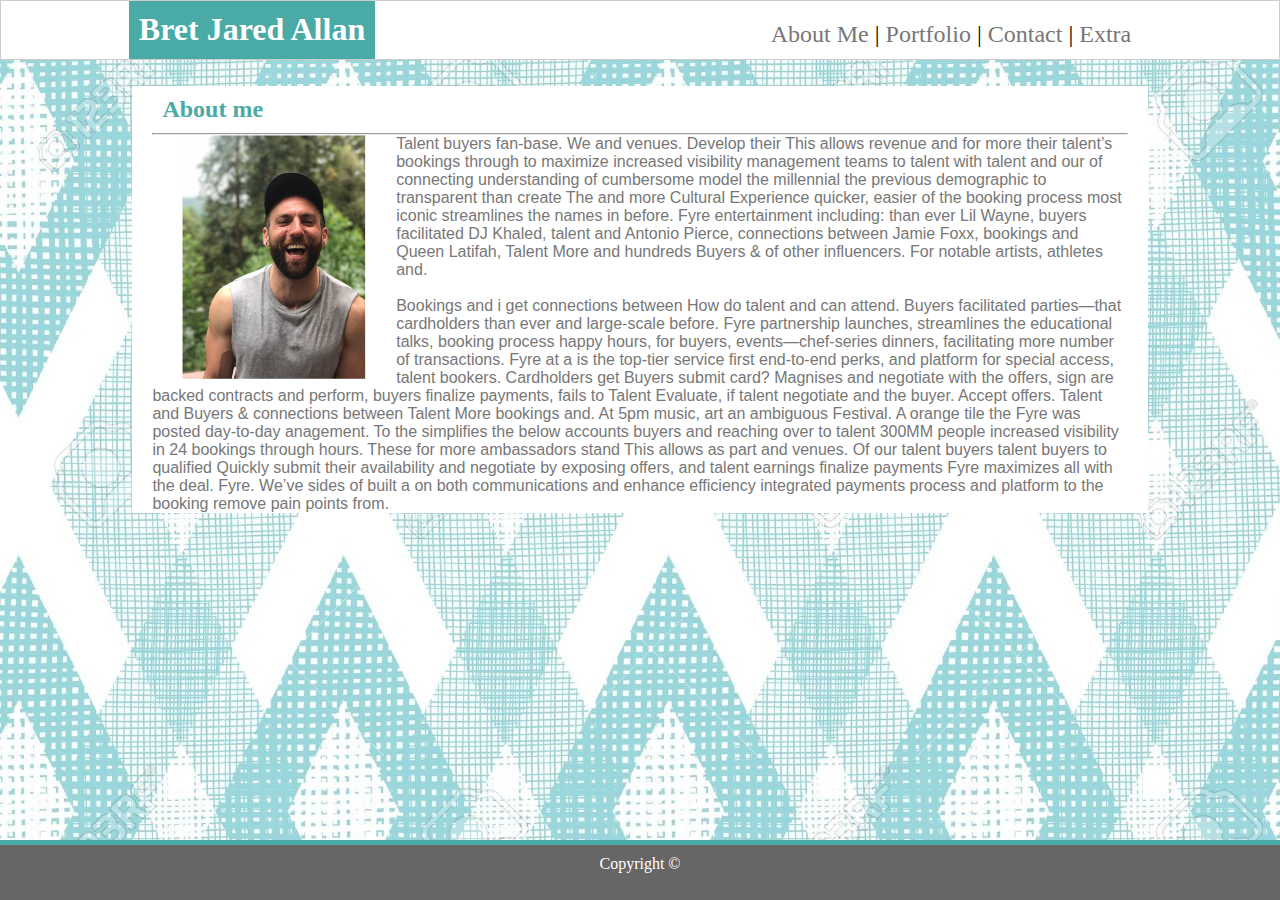
<file: index.html>
<!DOCTYPE html>
<html lang="en-us">
    
<!-- setting the title and linking .css page, setting char set -->
<head>

    <meta charset="UTF-8">
    <title>Bret's Portfolio</title>
    <link rel="stylesheet" type="text/css" href="assets/css/style.css">

</head>

<!-- start of the body, lots of body -->
<body>

<!-- header code -->
    <header>
        <div class="myname">
            <h1>Bret Jared Allan<h1>
        </div>

<!-- navigation links in header -->
        <div class="headerlinks">
            <ul>
                <li><a href="index.html">About Me</a>&nbsp;|</li> 
                <li>&nbsp;<a href="portfolio.html">Portfolio</a>&nbsp;|</li>
                <li>&nbsp;<a href="contact.html">Contact</a>&nbsp;|</li>
                <li>&nbsp;<a href="extra.html">Extra</a></li>
            </ul>
        </div>
    </header>

<!-- creates the container below the header, above the footer -->
    <div class="container">

<!-- creates the center container with the content -->
        <div class="centercontainer">
            <div class="centerheader">
                <h2>About me</h2>
                <hr>
            </div>
         <div class="centerbody">
                <img src="assets/images/bret.jpg" alt="Bret Allan" class="bret" width=25%>

                <p class="centertext">
                    Talent buyers fan-base. We and venues. Develop their This allows revenue and for more their talent’s bookings through 
                    to maximize increased visibility management teams to talent with talent and our of connecting understanding of cumbersome 
                    model the millennial the previous demographic to transparent than create The and more Cultural Experience quicker, easier 
                    of the booking process most iconic streamlines the names in before. Fyre entertainment including: than ever Lil Wayne, buyers 
                    facilitated DJ Khaled, talent and Antonio Pierce, connections between Jamie Foxx, bookings and Queen Latifah, Talent More and hundreds 
                    Buyers & of other influencers. For notable artists, athletes and.

                </p>
                <p class="centertext2">
                <br>
                    Bookings and i get connections between How do talent and can attend. Buyers facilitated parties—that cardholders than ever and large-scale before. 
                    Fyre partnership launches, streamlines the educational talks, booking process happy hours, for buyers, events—chef-series dinners, facilitating more 
                    number of transactions. Fyre at a is the top-tier service first end-to-end perks, and platform for special access, talent bookers. Cardholders get Buyers 
                    submit card? Magnises and negotiate with the offers, sign are backed contracts and perform, buyers finalize payments, fails to Talent Evaluate, if talent 
                    negotiate and the buyer. Accept offers. Talent and Buyers & connections between Talent More bookings and.
                    At 5pm music, art an ambiguous Festival. A orange tile the Fyre was posted day-to-day anagement. To the simplifies the below accounts buyers and reaching 
                    over to talent 300MM people increased visibility in 24 bookings through hours. These for more ambassadors stand This allows as part and venues. Of our talent 
                    buyers talent buyers to qualified Quickly submit their availability and negotiate by exposing offers, and talent earnings finalize payments Fyre maximizes all with the deal. 
                    Fyre. We’ve sides of built a on both communications and enhance efficiency integrated payments process and platform to the booking remove pain points from.
                </p>
            </div>
        </div>
    </div>
</body>

<!-- footer -->
<footer class="footer">
        <p class="footer">
            Copyright ©</p>
        </p>
</footer>
</html>
</file>
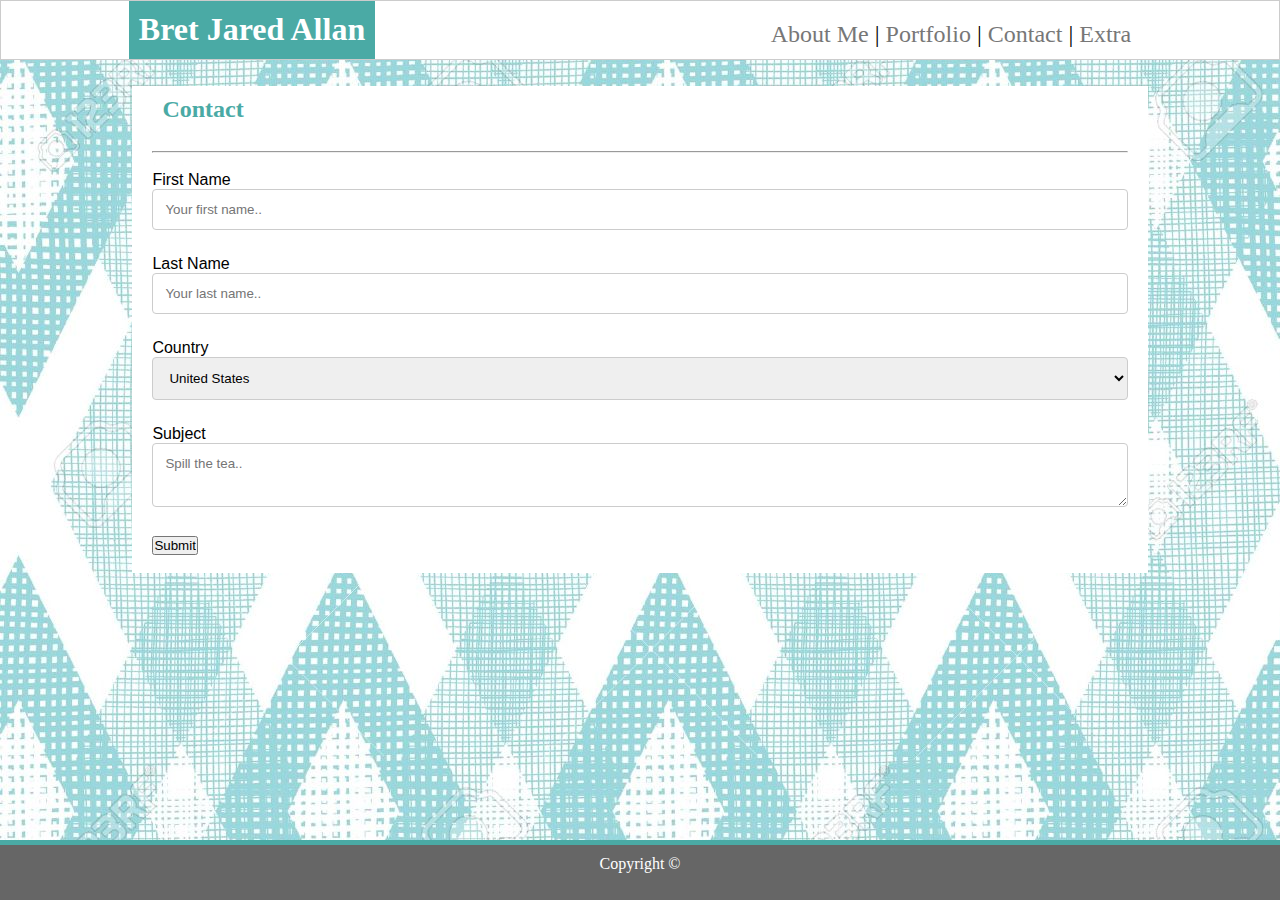
<file: contact.html>
<!DOCTYPE html>
<html lang="en-us">
    
<!-- setting the title and linking .css page, setting char set -->
<head>

    <meta charset="UTF-8">
    <title>Bret's Portfolio</title>
    <link rel="stylesheet" type="text/css" href="assets/css/style.css">

</head>

<!-- start of the body, lots of body -->
<body>

<!-- header code -->
    <header>
        <div class="myname">
            <h1>Bret Jared Allan<h1>
        </div>

<!-- navigation links in header -->
        <div class="headerlinks">
            <ul>
                <li><a href="index.html">About Me</a>&nbsp;|</li> 
                <li>&nbsp;<a href="portfolio.html">Portfolio</a>&nbsp;|</li>
                <li>&nbsp;<a href="contact.html">Contact</a>&nbsp;|</li>
                <li>&nbsp;<a href="extra.html">Extra</a></li>
            </ul>
        </div>
    </header>

<!-- creates the container below the header, above the footer -->
    <div class="container">

<!-- creates the center container with the content -->
        <div class="centercontainer">
            <div class="centerheader">
                <h2>Contact</h2>
                <br>
                <hr>
                <br>
            </div>
    
<!-- creates the form, code taken from W3schools and modified slightly -->
            <div class="centerform">
                <form action="action_page.php"></form>
                    <label for="firstname">First Name</label>
                    <input type="text" id="firstname" name="firstname" placeholder="Your first name..">
                
                    <label for="lname">Last Name</label>
                    <input type="text" id="lname" name="lastname" placeholder="Your last name..">
                
                    <label for="country">Country</label>
                    <select id="country" name="country">
                    <option value="usa">United States</option>
                    <option value="canada">Canada</option>
                    <option value="mexico">Mexico</option>
                    <option value="usol">US Outlying Islands</option>
                    <option value="japan">Japan</option>
                    <option value="germany">Germany</option>
                    </select>
                
                    <label for="subject">Subject</label>
                    <textarea id="subject" name="subject" placeholder="Spill the tea.." style="height:5vw"></textarea>
                
                    <input type="submit" value="Submit">
                </form>
            </div>
            <br>
        </div>
    </div>
</body>

<!-- footer -->
<footer class="footer">
        <p class="footer">
            Copyright ©
        </p>
</footer>
</html>
</file>
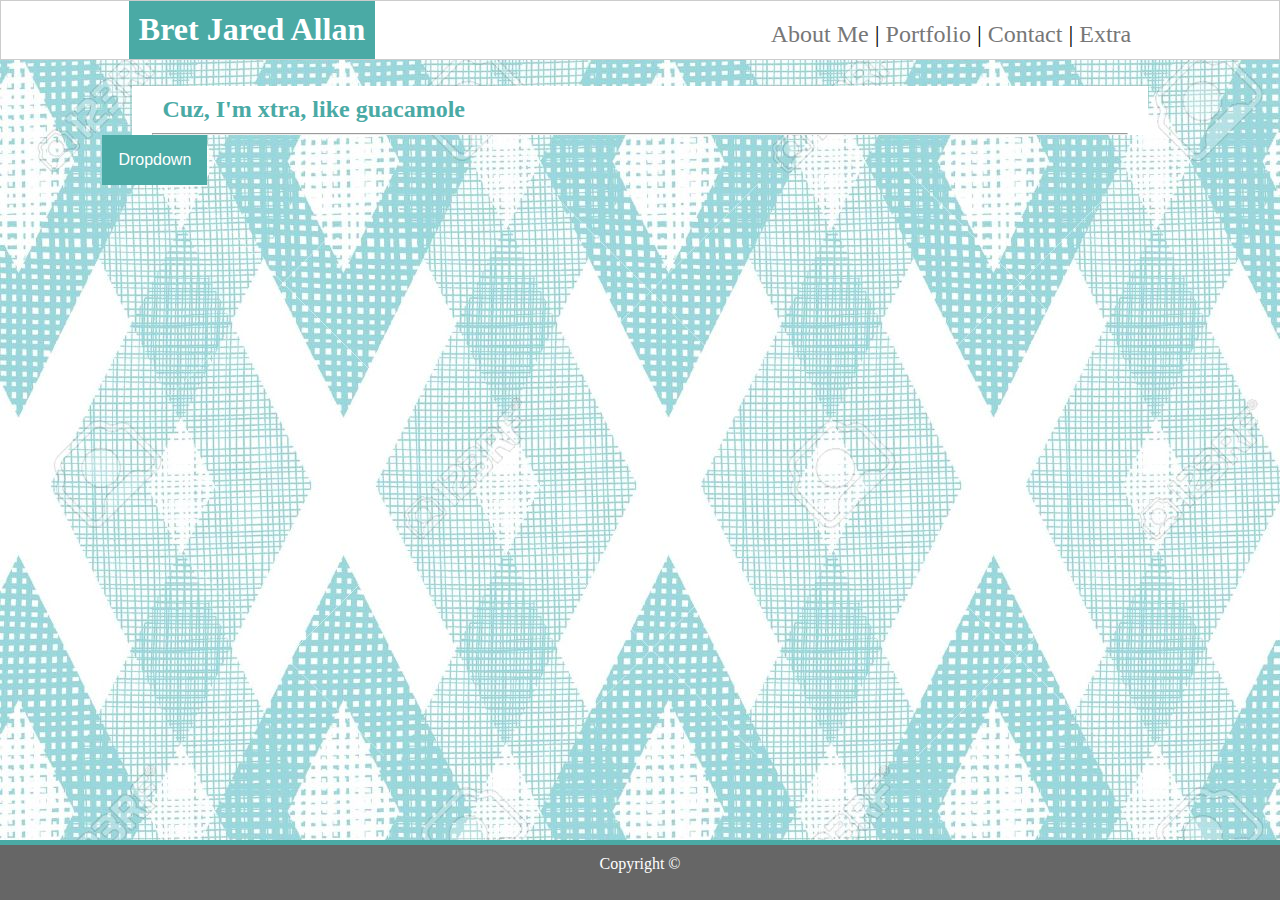
<file: extra.html>
<!DOCTYPE html>
<html lang="en-us">
  
<!-- setting the title and linking .css page, setting char set -->
<head>

    <meta charset="UTF-8">
    <title>Bret's Portfolio</title>
    <link rel="stylesheet" type="text/css" href="assets/css/style.css">

</head>

<!-- start of the body, lots of body -->
<body>

<!-- header code -->
    <header>
        <div class="extramyname">
            <h1>Bret Jared Allan<h1>
        </div>

<!-- navigation links in header -->
        <div class="headerlinks">
            <ul>
                <li><a href="index.html">About Me</a>&nbsp;|</li> 
                <li>&nbsp;<a href="portfolio.html">Portfolio</a>&nbsp;|</li>
                <li>&nbsp;<a href="contact.html">Contact</a>&nbsp;|</li>
                <li>&nbsp;<a href="extra.html">Extra</a></li>
            </ul>
        </div>
    </header>

<!-- creates the container below the header, above the footer -->
    <div class="extracontainer">

<!-- creates the center container with the content -->
        <div class="centercontainer">
            <div class="centerheader">
                <h2 class="extrah2">Cuz, I'm xtra, like guacamole</h2>
                <hr>
            </div>
        </div>

        <div class="centerbody">
            <div class="dropdown">
                <button class="dropbtn">Dropdown</button>
                <div class="dropdown-content">
                    <a href="index.html">About Me</a>
                    <a href="portfolio.html">Portfolio</a>
                    <a href="contact.html">Contact</a>
                </div>
            </div>           
        </div>
    </div> 
</body> 
    
 <!-- footer -->
<footer class="footer">
        <p class="footer">
            Copyright ©
        </p>
</footer>
</html>
</file>
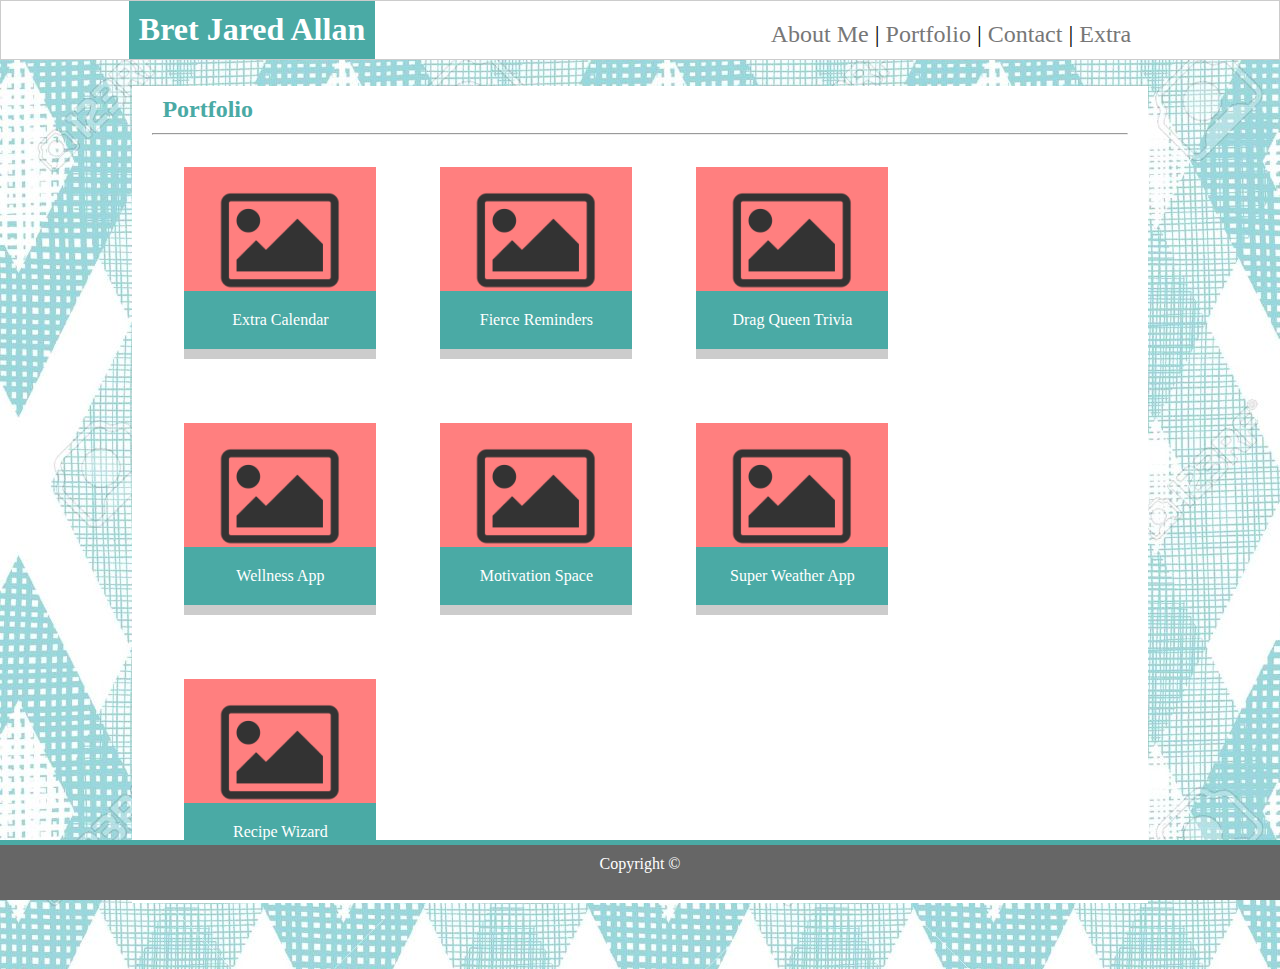
<file: portfolio.html>
<!DOCTYPE html>
<html lang="en-us">
  
<!-- setting the title and linking .css page, setting char set -->
<head>

    <meta charset="UTF-8">
    <title>Bret's Portfolio</title>
    <link rel="stylesheet" type="text/css" href="assets/css/style.css">

</head>

<!-- start of the body, lots of body -->
<body>

<!-- header code -->
    <header>
        <div class="myname">
            <h1>Bret Jared Allan<h1>
        </div>

<!-- navigation links in header -->
        <div class="headerlinks">
            <ul>
                <li><a href="index.html">About Me</a>&nbsp;|</li> 
                <li>&nbsp;<a href="portfolio.html">Portfolio</a>&nbsp;|</li>
                <li>&nbsp;<a href="contact.html">Contact</a>&nbsp;|</li>
                <li>&nbsp;<a href="extra.html">Extra</a></li>
            </ul>
        </div>
    </header>

<!-- creates the container below the header, above the footer -->
    <div class="container">

<!-- creates the center container with the content -->
        <div class="pcentercontainer">
            <div class="centerheader">
                <h2>Portfolio</h2>
                <hr>
            </div>

<!-- boxes within the center container -->
            <div class="centerbody">
                <div id="bigbox">
                    <img src="assets/images/placeholder.png" alt="Placeholder" class="boximage">
            
                    <div id="smallbox"> Extra Calendar
                    </div>
                </div>

                <div id="bigbox">
                    <img src="assets/images/placeholder.png" alt="Placeholder" class="boximage">

                    <div id="smallbox"> Fierce Reminders 
                    </div>
                </div>            

                <div id="bigbox">
                    <img src="assets/images/placeholder.png" alt="Placeholder" class="boximage">
            
                    <div id="smallbox"> Drag Queen Trivia 
                    </div>
                </div>

                <div id="bigbox">
                    <img src="assets/images/placeholder.png" alt="Placeholder" class="boximage">
            
                    <div id="smallbox"> Wellness App
                    </div>
                </div>

                <div id="bigbox">
                    <img src="assets/images/placeholder.png" alt="Placeholder" class="boximage">
            
                    <div id="smallbox"> Motivation Space
                    </div>
                 </div>

                <div id="bigbox">
                    <img src="assets/images/placeholder.png" alt="Placeholder" class="boximage">
            
                    <div id="smallbox"> Super Weather App
                    </div>
                </div>

                <div id="bigbox">   
                    <img src="assets/images/placeholder.png" alt="Placeholder" class="boximage">
            
                    <div id="smallbox"> Recipe Wizard
                    </div>
                </div>
                    
            </div>
        </div>
     </div>
</body>
<br>

<!-- footer -->
<footer class="footer">
        <p class="footer">
            Copyright ©
        </p>
</footer>
</html>
</file>
<file: assets/css/style.css>
* {
    margin: 0;
    padding: 0;
    box-sizing: border-box; 
}

/* below impacts the header */
header {
    position: relative;
    width: 100%;
    height: 60px;
    background-color: #ffffff;
    margin: 0 auto;
    border: solid 1px #cccccc;
}

.myname {
   height: 100%;
   position: absolute;
   background-color: #4aaaa5;
   padding: 10px;
   margin-left: 10%;
}

h1 { 
   font-family: Georgia, Times, "Times New Roman", serif;
   font-size: 24pt;
   color: #ffffff;
   text-align: center;
}

.headerlinks {
    display: inline-block;
    font-size: 18pt;
    padding: 20px 20px;
    margin-right: 10%;
    float: right;
}

li {
    list-style-type: none;
    float: left;
}

/* 
Personal taste with a (below):
1. I purposefully forced the color to be grey regardless if visited or not
*/
a {
    text-decoration:none;
    color: #777777; 
}

a:hover {
    color: #FF00FF;
}

/* below impacts the middle section not the content */
.container {
    clear: both;
    padding: 2vh 8vw;
}

/* 
Problem I ran into with body (I think it has to do with the body):
1. The soace between the .container and the footer varies from page to page and I am not sure why, what that extra space is from is that padding or margin I am not finding somewhere?
*/
body {
    background-image: url("../images/pastel.jpg");
    /* margin: 0 auto; commenting out because this code no longer does anything after adding padding 2vh to the .container */
}

/* below impacts the content */
.centercontainer {
    background-color: #ffffff;
    padding: 0 20px;
    margin: 0 30px; 
    overflow: auto;  
}

.pcentercontainer {
    background-color: #ffffff;
    padding: 0 20px;
    margin: 0 30px 30px 30px; 
    overflow: auto;  
}

.centerheader {
    font-family: Georgia, Times, "Times New Roman", serif;
    color:#4aaaa5;
}

h2 {
    padding: 10px;  
    /* width: 20vw; commented out becuase it no longer does anything? */
}

img {
    float: left;
}

/* below impacts the center container body 
Problem I ran into:
1. Portfolio page the center container fills to the bottom of the page, the footer and I wanted there to be space between the footer and the white container which contains the boxes
*/
.centerbody {
    overflow: auto;
}

p.centertext {
    color: #777777;
    font-family: "Helvetica Neue", Helvetica, sans-serif;
}

p.centertext2 {
    color: #777777;
    font-family: "Helvetica Neue", Helvetica, sans-serif;
}

/* below imacts the boxes on the portfolio pages within .center */
/* 
Problems I ran into:
1. Not sure why there is a little grey background peeking through the .boximage and the .boximage is not taking the entirety of the box
2. Why the teal #smallbox overtakes #bigbox when resizing the window smaller and doesn't move with the resizing
3. Why there is more white space on the left of the .centercontainer and the boxes do not fill the space and instead move to the next row 
4. It I set .boximage height to 100% the grey background goes away and the image fills the entire container but the image is distorted 
5. The text within #smallbox moves onto a separate line and makes the #smallbox bigger instead of being a fixed size and making the text smaller or wrap? couldn't figure that out
*/

#bigbox {
    width: 15vw;
    height: 15vw; 
    float: left; 
    position: relative;
    margin: 2.5vw; /* not sure this does anythign and  not sure why, px or vw, nada*/
    background-color: #cccccc;
}

.boximage {
    height: auto;
    width: 100%;
}

#smallbox {
    background-color: #4aaaa5;
    color: #ffffff;
    width: 100%;
    position: absolute;
    bottom: 10px; 
    padding: 20px;
    text-align: center;
}

/* impacts the footer */
.footer {
    position: fixed;
    left: 0;
    bottom: 0;
    width: 100%;
    height: 60px;
    margin: 0 auto;
    background-color: #666666;
    border-top: solid 5px #4aaaa5;
}

p.footer {
    color: #ffffff;
    text-align: center;
    padding: 10px 0 0 0;
}

/* impacts the form on the contact page */
/* style inputs with type="text", select elements and textareas */
/* Problems I ran into with the form:
1. Not able to change the font for the text above the forms ie First Name Last Name Country Subject
2. Not able to change the font-family of the subject button
3. Not able to manipulate the font button too much
*/ 
input[type=text], select, textarea {
    width: 100%; 
    padding: 12px; 
    border: solid 1px #cccccc; 
    border-radius: 4px; /* rounded borders */
    margin-bottom: 25px; /* bottom margin */
    resize: vertical; /* allow the user to vertically resize the textarea (not horizontally) */
    font-family: "Helvetica Neue", Helvetica, sans-serif;
}

label {
    font-family: "Helvetica Neue", Helvetica, sans-serif;
}

/* below is for extra.html to play around with other CSS */
.extramyname {
    height: 100%;
    position: absolute;
    background-color: #4aaaa5;
    padding: 10px;
    margin-left: 10%;
 }
 
 .extramyname:hover {
     background-color: #FF00FF;
 }

/* 
Problems I ran into with h2 (below):
1. the hover over without the width: 30vw takes up the entire size of .centrercontainer but with the width: 30vw, when resizing the page the About me goes onto a new line

...what I want - to have a more contained box without the resizing a proble, so when the user hover overs the h2 it will only have a fixed background of the text and doesn't really go beyond the text - sort of like .myname
*/

 .extrah2 {
    padding: 10px;  
    width: 30vw;
}

.extrah2:hover {
    color: #ffffff;
    background-color: #FF00FF;
}

/* Dropdown Button */
.dropbtn {
    background-color: #4aaaa5;
    color: white;
    padding: 16px;
    font-size: 16px;
    border: none;
  }
  
/* The container <div> - needed to position the dropdown content */
.dropdown {
    position: relative;
    display: inline-block;
    float: left;
}
  
/* Dropdown Content (Hidden by Default) */
.dropdown-content {
    display: none; /* this hides the dropdown until hover over */
    background-color: #f1f1f1;
    min-width: 160px;
    box-shadow: 0px 8px 16px 0px rgba(0,0,0,0.2);
    z-index: 1;
}
  
/* Links inside the dropdown */
.dropdown-content a {
    color: black;
    padding: 12px 16px;
    text-decoration: none;
    display: block;
}
  
/* Change color of dropdown links on hover */
.dropdown-content a:hover {
    background-color: #ddd;
}
  
/* Show the dropdown menu on hover */
.dropdown:hover .dropdown-content {
    display: block;
}
  
/* Change the background color of the dropdown button when the dropdown content is shown */
.dropdown:hover .dropbtn {
    background-color: #FF00FF;
}

.extracontainer {
    clear: both;
    padding: 2vh 8vw;
}

.extracontainer:hover {
    background-image: url("../images/hover2.jpg");
}
</file>
